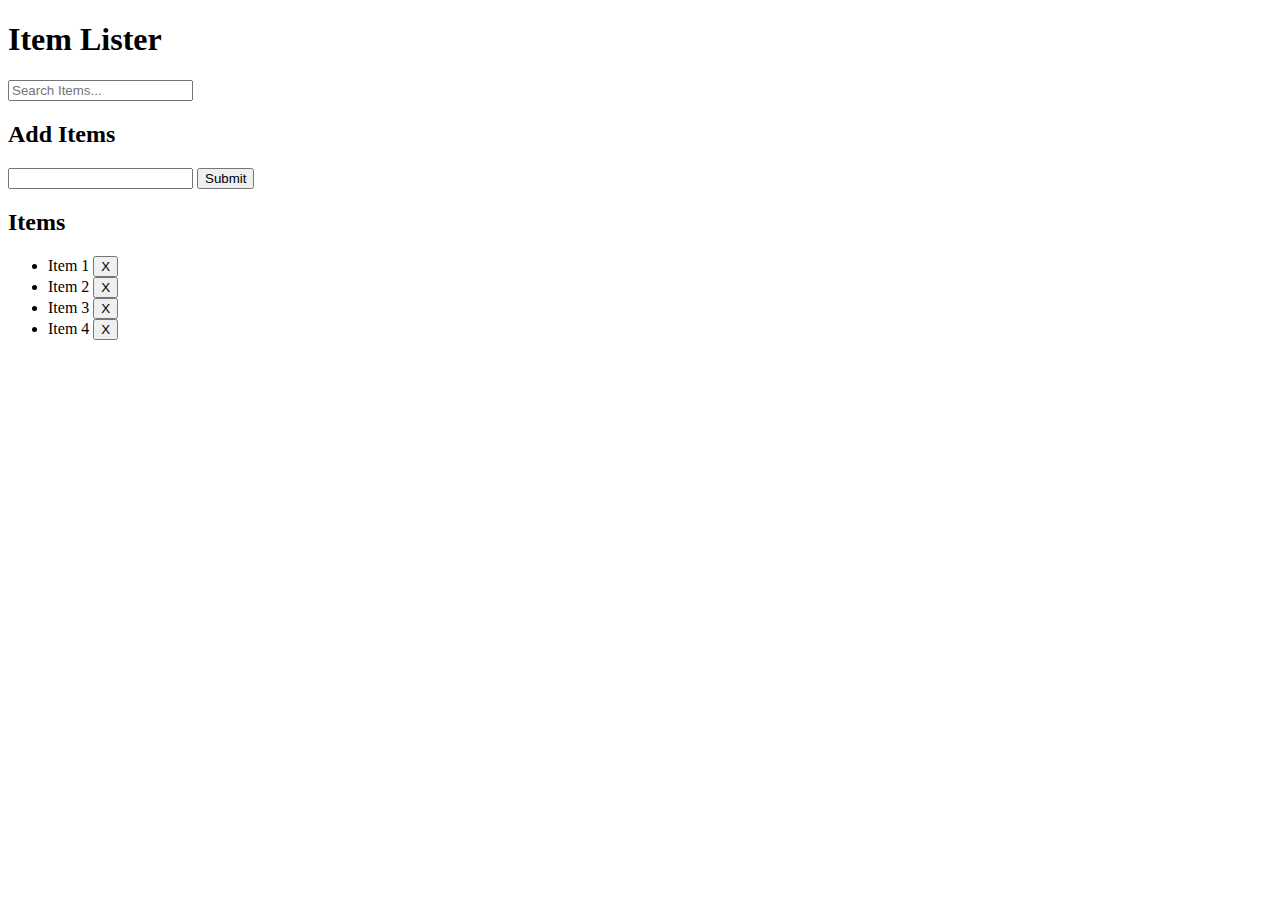
<file: DOM Project/index.html>
<!DOCTYPE html>
<html lang="en">
<head>
  <meta charset="UTF-8">
  <meta name="viewport" content="width=device-width, initial-scale=1.0">
  <meta http-equiv="X-UA-Compatible" content="ie=edge">
  <link rel="stylesheet" href="https://maxcdn.bootstrapcdn.com/bootstrap/4.0.0-beta/css/bootstrap.min.css" integrity="sha384-/Y6pD6FV/Vv2HJnA6t+vslU6fwYXjCFtcEpHbNJ0lyAFsXTsjBbfaDjzALeQsN6M" crossorigin="anonymous">
  <title>Item Lister</title>
</head>
<body>
    <header id="main-header" class="bg-success text-white p-4 mb-3">
        <div class="container">
          <div class="row">
            <div class="col-md-6">
                <h1 id="header-title">Item Lister</h1>
            </div>
            <div class="col-md-6 align-self-center">
                <input type="text" class="form-control" id="filter" placeholder="Search Items...">
            </div>
          </div>
        </div>
      </header>
      <div class="container">
       <div id="main" class="card card-body">
        <h2 class="title">Add Items</h2>
        <form id="addForm" class="form-inline mb-3">
          <input type="text" class="form-control mr-2" id="item">
          <input type="submit" class="btn btn-dark" value="Submit">
        </form>
        <h2 class="title">Items</h2>
        <ul id="items" class="list-group">
          <li class="list-group-item">Item 1 <button class="btn btn-danger btn-sm float-right delete">X</button></li>
          <li class="list-group-item">Item 2 <button class="btn btn-danger btn-sm float-right delete">X</button></li>
          <li class="list-group-item">Item 3 <button class="btn btn-danger btn-sm float-right delete">X</button></li>
          <li class="list-group-item">Item 4 <button class="btn btn-danger btn-sm float-right delete">X</button></li>
        </ul>
       </div>
      </div>

  <script src="main.js"></script>
</body>
</html>
</file>
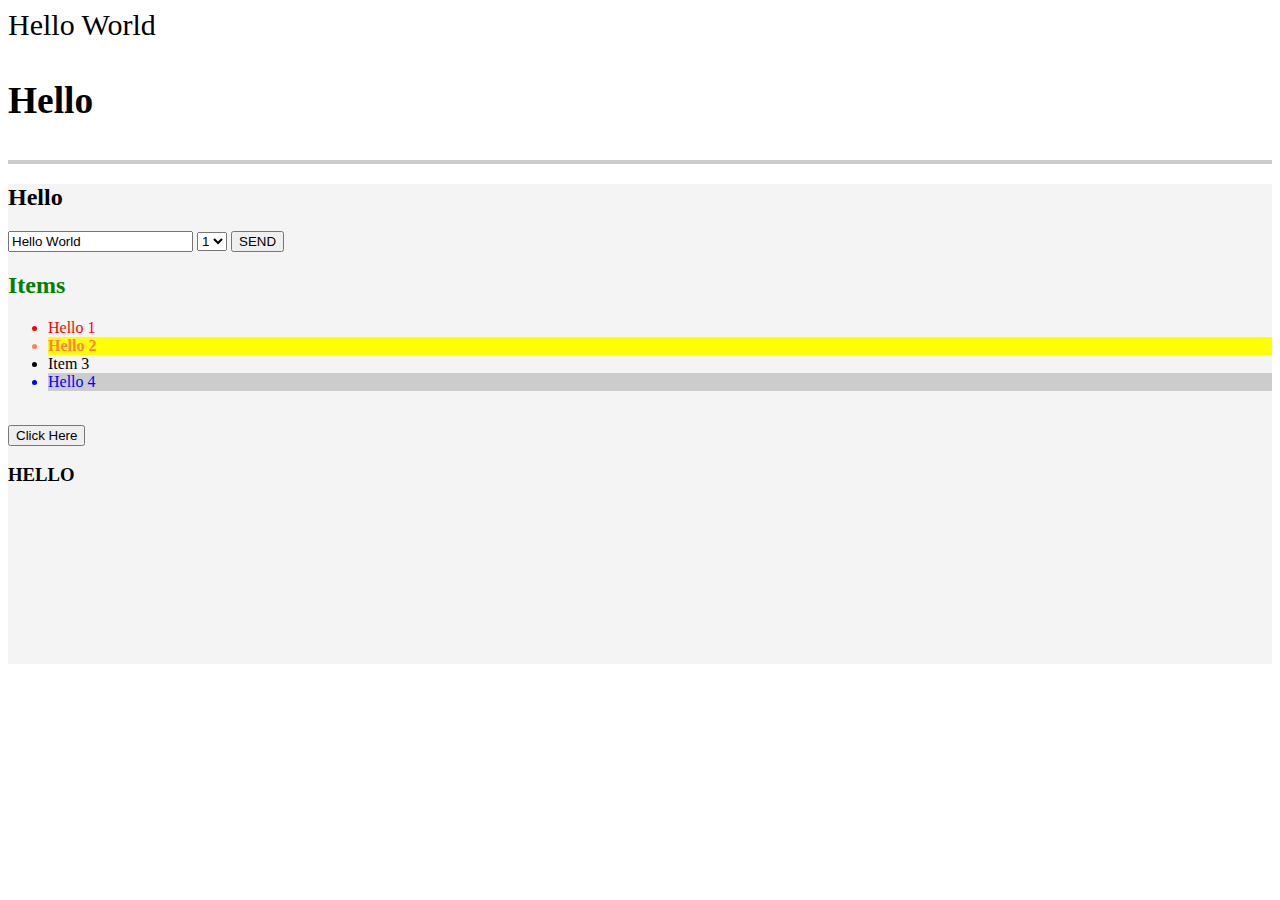
<file: domcrashcourse/index.html>
<!DOCTYPE html>
<html lang="en">
<head>
  <meta charset="UTF-8">
  <meta name="viewport" content="width=device-width, initial-scale=1.0">
  <meta http-equiv="X-UA-Compatible" content="ie=edge">
  <link rel="stylesheet" href="https://maxcdn.bootstrapcdn.com/bootstrap/4.0.0-beta/css/bootstrap.min.css" integrity="sha384-/Y6pD6FV/Vv2HJnA6t+vslU6fwYXjCFtcEpHbNJ0lyAFsXTsjBbfaDjzALeQsN6M" crossorigin="anonymous">
  <title>Item Lister</title>
</head>
<body>
  <header id="main-header" class="bg-success text-white p-4 mb-3">
    <div class="container">
      <h1 id="header-title">Item Lister <span style="display:none">123</span></h1>
    </div>
  </header>
  <div class="container">
   <div id="main" class="card card-body">
    <h2 class="title">Add Items</h2>
    <form class="form-inline mb-3">
      <input type="text" class="form-control mr-2">
      <select class="form-control mr-2">
        <option value="1">1</option>
        <option value="2">2</option>
        <option value="3">3</option>
      </select>
      <input type="submit" class="btn btn-dark" value="Submit">
    </form>
    <h2 class="title">Items</h2>
    <ul id="items" class="list-group">
      <li class="list-group-item">Item 1</li>
      <li class="list-group-item">Item 2</li>
      <li class="list-group-item">Item 3</li>
      <li class="list-group-item">Item 4</li>
    </ul>
    <div id="output"></div>
    <br>
    <button class="btn btn-dark btn-block" id="button">Click Here</button>
    <br>
    <div id="box" style="width:400px;height:200px;background:#f4f4f4"><h3>HELLO</h3></div>
   </div>
  </div>

  <script src="dom.js"></script>
</body>
</html>
</file>
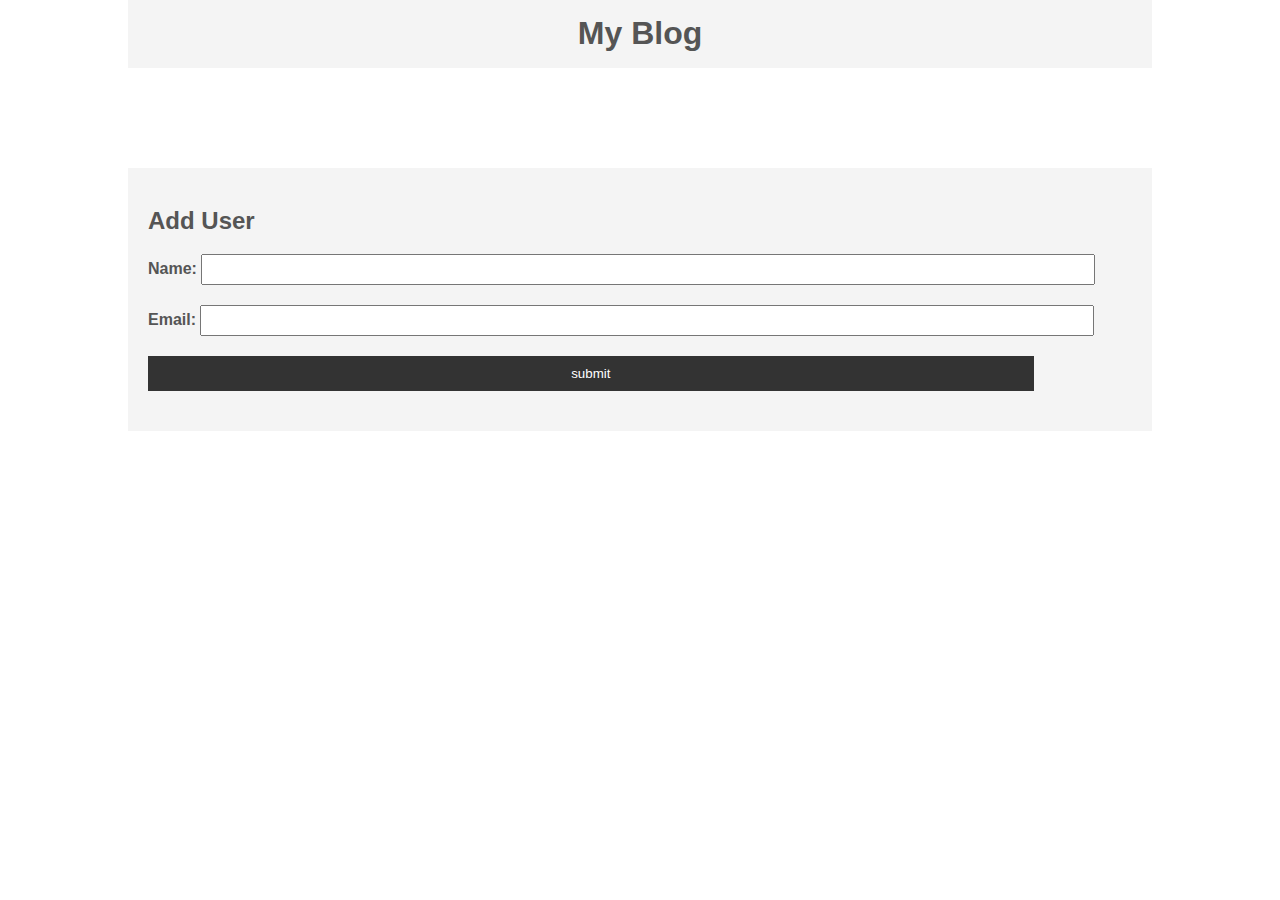
<file: myblog.html>
<!DOCTYPE html>
<html lang="en">
<head>
    <meta charset="UTF-8">
    <meta name="viewport" content="", initial-scale=1.0">
    <title>My Blog</title>
    <link rel="stylesheet" href="style.css">
    
</head>
<body>
    <header class="container main-header">
        <h1>My Blog</h1>
    </header>
    <section class="container">
        <div id="my-form">
            <h2>Add User</h2>
            <div class="msg"></div>
            <form action="">
                <div>
                    <label for="name">Name:</label>
                    <input type="text" id="name">
                </div>
                <div>
                    <label for="email">Email:</label>
                    <input type="email" id="email">
                </div>
                <div>
                    <input type="submit" value="submit" class="button">
                </div>
            </form>
        </div>
        <div>
            <ul id="users"></ul>
        </div>
        <!--<div>
            <ul id="item">
                <li class="item">Item 1</li>
                <li class="item">Item 1</li>
                <li class="item">Item 1</li>
                <li class="item">Item 1</li>
            </ul>
        </div>-->
    </section>
    <script src='myblog.js'></script>
</body>
</html>
</file>
<file: style.css>
body{
	color: #555;
	font-family: Arial, Helvetica, sans-serif;
	font-size: 16px;
	line-height: 1.6em;
	margin: 0;
}
.container{
	width:80%;
	margin: auto;
	overflow: hidden;
}
.main-header{
    text-align: center;
    background-color: #f4f4f4;
    margin-bottom: 50px;;
}
#my-form{
    background-color: #f4f4f4;
    margin-top: 50px;
    padding: 20px;
    font-weight: bold;
}
#my-form input[type=text] , input[type=email]{
    height: 25px;
    margin-bottom: 20px;
    width: 90%;
}
#my-form input[type=submit]{
    margin-bottom: 20px;
    width: 90%;
}
.button{
	background-color: #333;
    color:#fff;
	padding: 10px 15px;
    border:none;
}
.button:hover{
    background-color: gray;
    color:white;
}
#users{
    list-style: none;
    padding: 0;
}
#users li{
    margin-bottom: 10px;
    text-align: center;
}
#users li{
    background-color:#f4f4f4;
    font-weight: bold;
}
.error{
    background-color: red;
    color: white;
    width: 90%;
    text-align: center;
}
</file>
